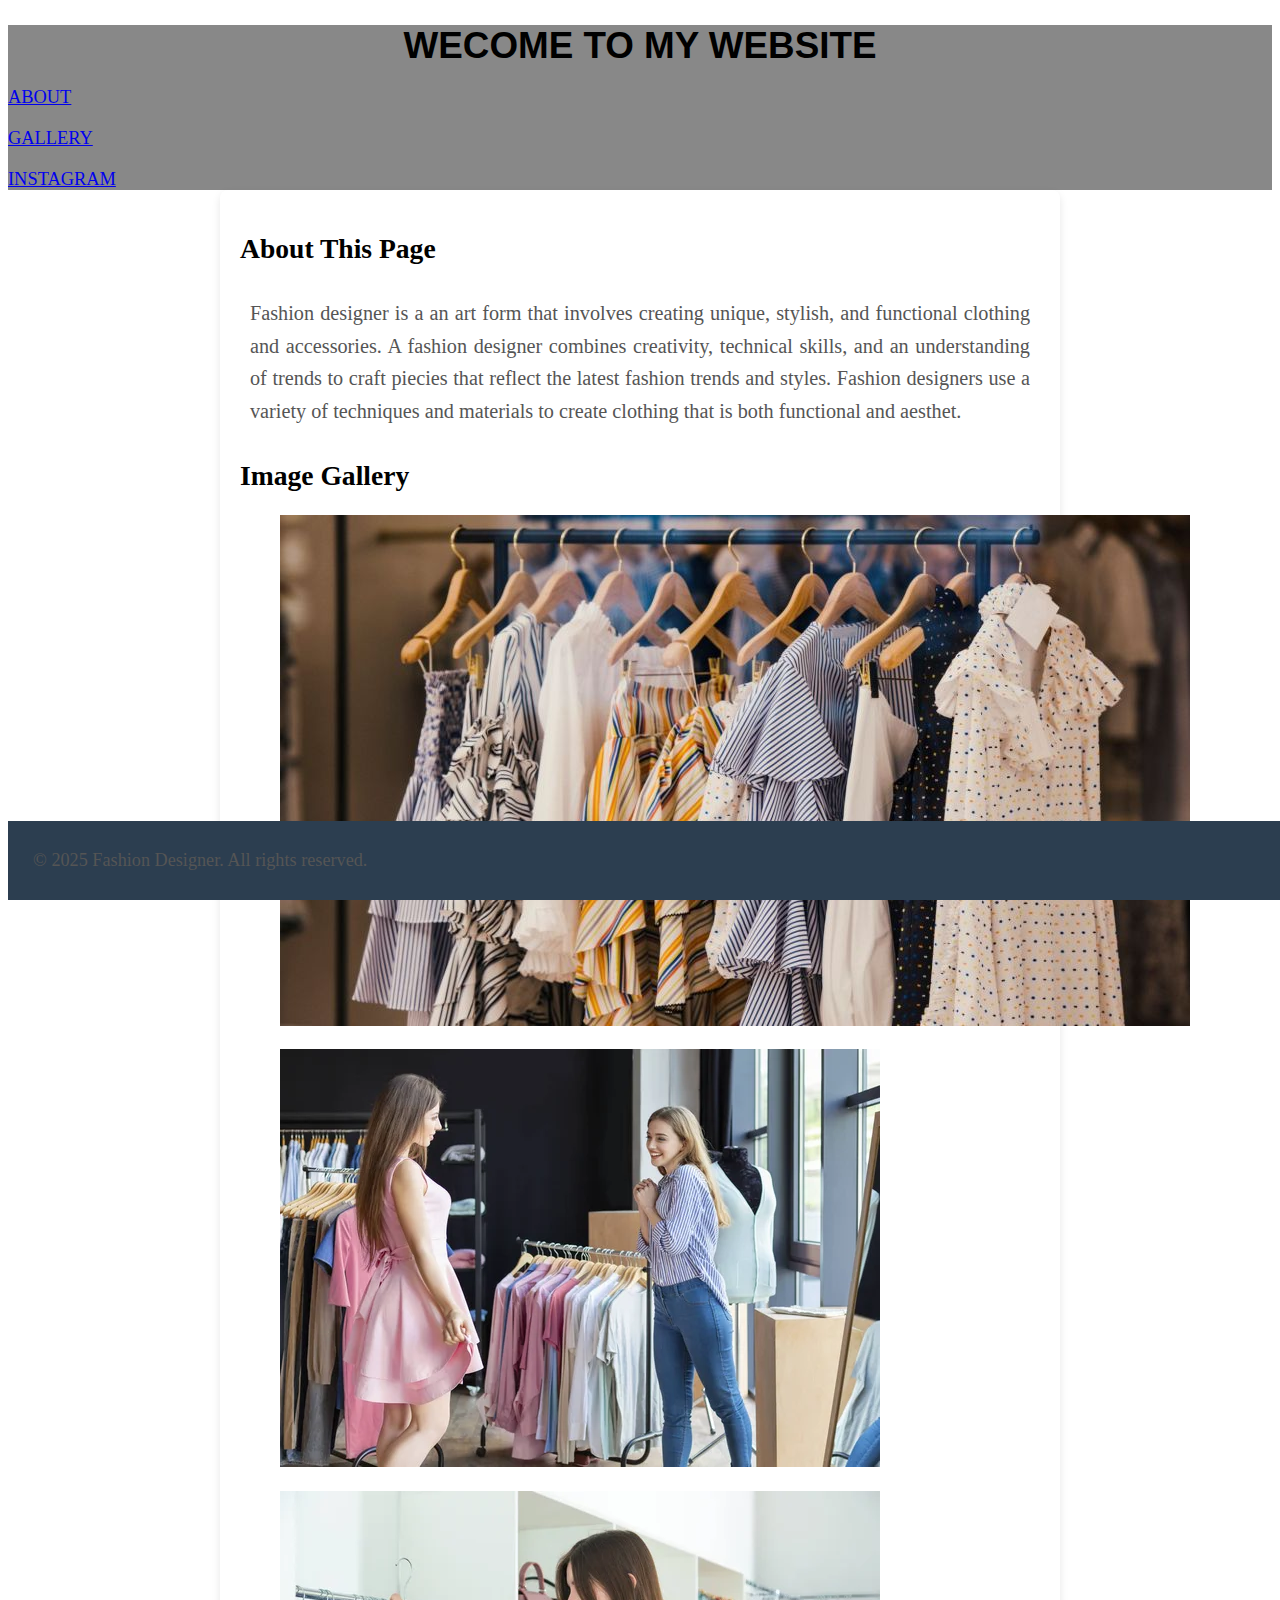
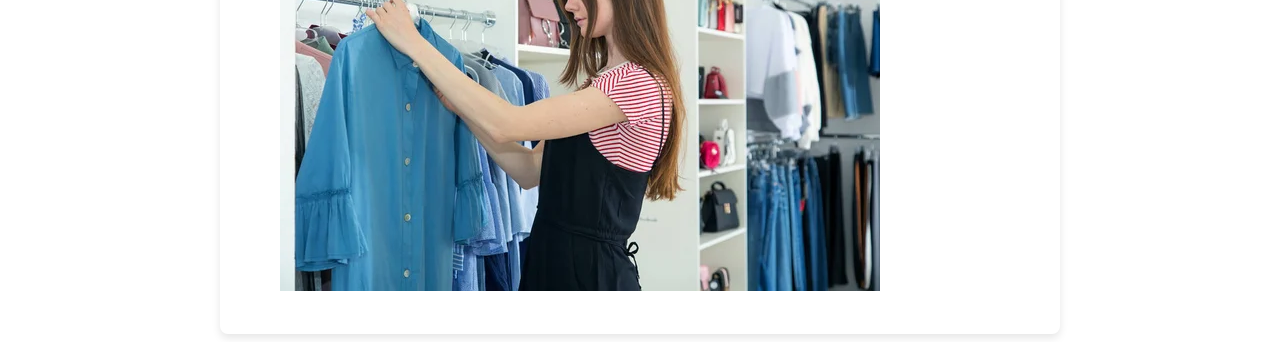
<file: my/index.html>
<!DOCTYPE HTML>
<html lang="en">

<head>
  <meta charset="utf-8">
  <meta name="viewport" content="width=device-width">
  <title>FASHION DESIGNER</title>
  <link rel="stylesheet" href="style.css">
</head>

<body>
  <header>
    <h1>WECOME TO MY WEBSITE</h1>
    <nav>
      <ul>
        <li><a href="about">ABOUT</a></li>
        <li><a href="#gallery">GALLERY</a></li>
        <li><a href="https://www.instagram.com/fashion_designer_kumar/">INSTAGRAM</a></li>
      </ul>
    </nav>
  </header>
  <main>
    <section id="about">
      <H2>About This Page</H2>
      <p>Fashion designer is a an art form that involves creating unique, stylish, and functional clothing and
        accessories. A fashion designer combines creativity, technical skills, and an understanding of trends to craft
        piecies that reflect the latest fashion trends and styles. Fashion designers use a variety of techniques and
        materials to create clothing that is both functional and aesthet. </p>
    </section>
    <section id="gallery">
      <h2>Image Gallery</h2>
      <figure>
        <img src="image1.jpg.jpg" alt="Image 1">
      </figure>

      <figure>
        <img src="image2.jpg.jpg" alt="Image 2">
      </figure>

      <figure>
        <img src="image3.jpg.jpg" alt="Image 3">
      </figure>
    </section>
  </main>
  <footer>
    <p>&copy; 2025 Fashion Designer. All rights reserved.
    </p>
  </footer>
</body>

</html>
</file>
<file: my/style.css>
body {
  font-family: gill sans 'Gill Sans', 'Gill Sans MT', Calibri, 'Trebuchet MS', sans-serif;
  font-size: 115%;
}

main {
  padding: 20px;
  max-width: 800px;
  margin: 0 auto;
  background-color: #fff;
  box-shadow: 0 4px 8px rgba(0, 0, 0, 0.1);
  border-radius: 8px;
}

header {
  background-color: #888;
}

h1 {
  text-align: center;
  color: #000 font-size: 2em;
  margin-bottom: 20px;
  font-family: 'Gill Sans', 'Gill Sans MT', Calibri, 'Trebuchet MS', sans-serif;
}

p {
  font-size: 1.1em;
  line-height: 1.6;
  color: #555;
  text-align: justify;
  margin: 0;
  padding: 10px;
}

image {
  width: 5px;
  border-radius: 5px;
}

nav ul {
  list-style-type: none;
  margin: 0;
  padding: 0;
}

li {
  display: flex;
  align-items: center;
  width: 5px;
  margin-top: 20px;
}

footer {
  background-color: #2c3e50;
  color: white;
  text-align: center;
  padding: 15px;
  position: fixed;
  bottom: 0;
  width: 100%;
  font-size: 0.9em;
}
</file>
